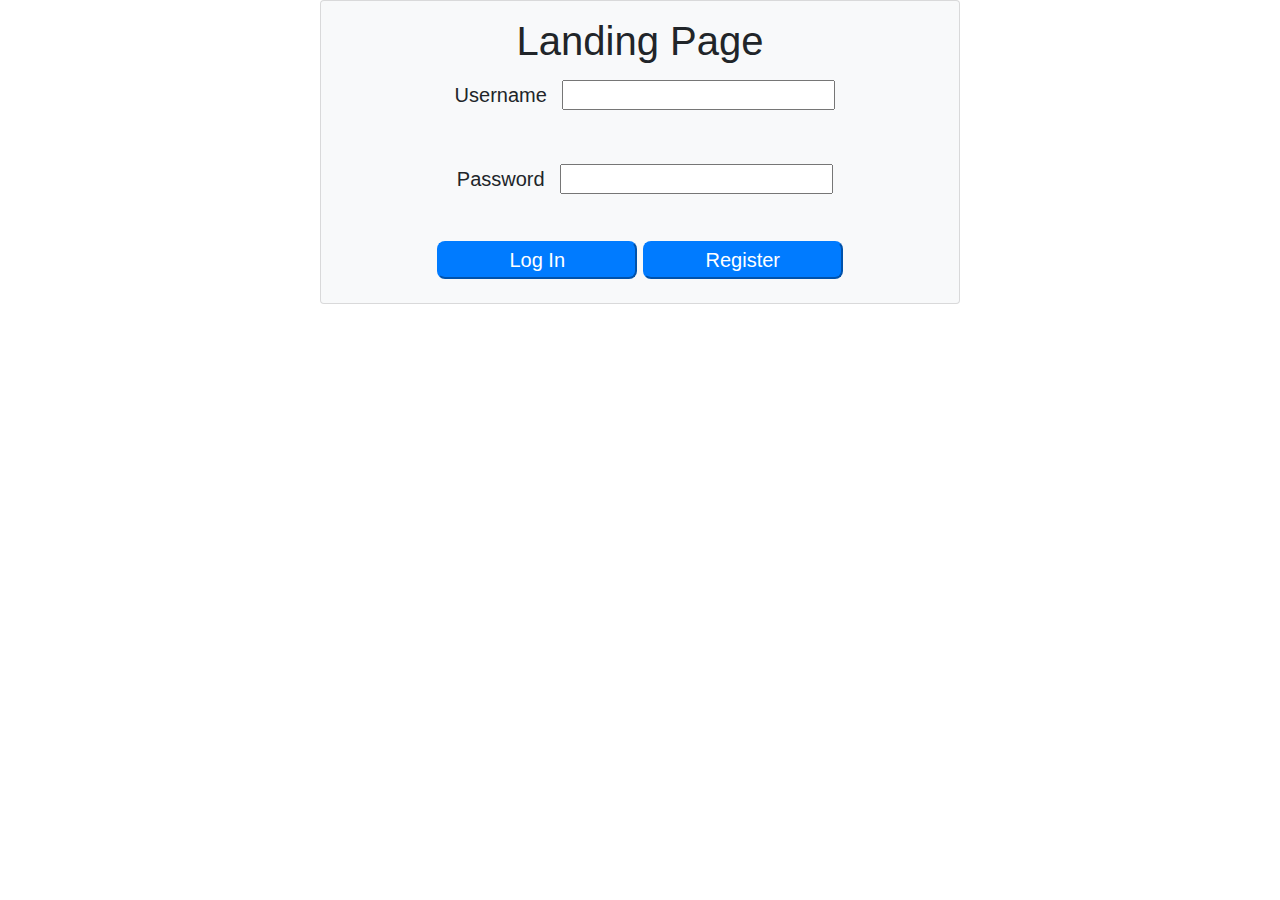
<file: src/main/resources/public/index.html>
<!DOCTYPE html>
<html>
<head>
    <meta charset="UTF-8">
    <meta content="Group D" name="author">
    <meta content="width=device-width, initial-scale=1" name="viewport">
    <script src="js/jquery-3.6.0.min.js"></script>
    <script crossorigin="anonymous"
            integrity="sha384-JjSmVgyd0p3pXB1rRibZUAYoIIy6OrQ6VrjIEaFf/nJGzIxFDsf4x0xIM+B07jRM"
            src="https://stackpath.bootstrapcdn.com/bootstrap/4.3.1/js/bootstrap.min.js"></script>
    <link crossorigin="anonymous" href="https://stackpath.bootstrapcdn.com/bootstrap/4.3.1/css/bootstrap.min.css"
          integrity="sha384-ggOyR0iXCbMQv3Xipma34MD+dH/1fQ784/j6cY/iJTQUOhcWr7x9JvoRxT2MZw1T"
          rel="stylesheet">
    <script src="js/landing.js"></script>
    <link href="chatApp.css" rel="stylesheet" type="text/css">
    <title>Landing Page</title>
</head>


<body>
<form action="main.html"
      class='card p-3 bg-light col-lg-6 offset-lg-3' id="registerInfo" method="post">
    <h1 align="center">Landing Page</h1>
    <h5 align="center">
        <label class="landing_label" for="usernameLogin">Username</label>
        <input cols="10" id="usernameLogin" name="usernameLogin" rows="10">
        <span id="usernameLoginAlert"></span>
    </h5>
    <br>
    <h5 align="center">
        <label class="landing_label" for="passwordLogin">Password</label>
        <input cols="10" id="passwordLogin" name="passwordLogin" rows="10" type="password">
        <span id="passwordLoginAlert"></span>
    </h5>
    <br>
    <h5 align="center">
        <input class="landing_btn btn-primary" id="btn_log" type="button" value="Log In">
        <button class="landing_btn btn-primary" data-target="#registerForm" data-toggle="modal"
                type="button">Register
        </button>
    </h5>
</form>

<!-- Button trigger modal -->
<!-- Modal -->
<div aria-hidden="true" aria-labelledby="registerFormLabel" class="modal fade"
     id="registerForm" role="dialog" tabindex="-1">
    <div class="modal-dialog" role="document">
        <div class="modal-content">
            <div class="modal-header">
                <h5 class="modal-title" id="registerFormLabel">
                    Register Page
                </h5>
                <button aria-label="Close" class="close" data-dismiss="modal" type="button">
                    <span aria-hidden="true">&times;</span>
                </button>
            </div>
            <div class="infoClass">
                <br>
                <label class="landing_label" for="username">
                    Username:
                </label>
                <input cols="10" id="username" name="username" rows="10">
                <span id="usernameAlert"></span>
                <br>
                </input>
            </div>
            <!--<div class="infoClass">
                <label for="email" >Email:</label>
                <input type="email" id="email" name="email" pattern='[a-zA-Z0-9.]*@[A-Za-z0-9./\|]*' placeholder="rl88@rice.edu">
                <span id="emailAlert"></span><br>
                </input>
            </div>-->
            <div class="infoClass">
                <label class="landing_label" for="school">
                    School:
                </label>
                <input id="school" name="school" type="text">
                <span id="schoolAlert"></span>
                <br>
                </input>
            </div>
            <div class="infoClass">
                <label class="landing_label" for="age">
                    Age:
                </label>
                <input id="age" name="age" type="text">
                <span id="ageAlert"></span>
                <br>
                </input>
            </div>
            <div class="infoClass">
                <label class="landing_label" for="interests">
                    Interests:
                </label>
                <input id="interests" name="interests" pattern="[a-zA-Z\s]+(,[ ]*[a-zA-Z]+)*" placeholder="swim, music"
                       type="text">
                <span id="interestsAlert"></span>
                <span id="interestsInstr">split by comma</span>
                <br>
                </input>
            </div>
            <!--<div class="infoClass">
                <label for="phone" >Phone:</label>
                <input type="text" id="phone" name="phone" pattern='[0-9]{10}' placeholder="1234567890">
                <span id="phoneAlert"></span><br>
                </input>
            </div>
            <div class="infoClass">
                <label for="zipcode" >Zip:</label>
                <input type="tel" id="zipcode" name="zipcode" pattern='[0-9]{5}' placeholder="77030">
                <span id="zipcodeAlert"></span>
                <br>
                </input>
            </div>-->
            <div class="infoClass">
                <label class="landing_label" for="password">
                    Password:
                </label>
                <input id="password" name="password" type="password">
                <span id="passwordAlert"></span>
                <!--
                    <script>
                        let len = document.getElementById("password").innerText.length;
                        document.getElementById("password").innerText = "";
                        for (let i = 0; i < len; i++){
                            document.getElementById("password").innerText +="*";
                        }
                    </script>
                -->
                <br>
                <label class="landing_label" for="passwordSecond">
                    Password Confirmation:
                </label>
                <input id="passwordSecond" name="passwordSecond" type="password">
                <span id="passwordSecondAlert"></span>
            </div>
            <br>
            <button class="btn btn-primary" id="btn_register">Register</button>
            <button class="btn btn-primary" id="btn_clear">Clear</button>
        </div>
    </div>
</div>
</div>
</body>
</file>
<file: src/main/resources/public/chatApp.css>
/**************landing page**************/
.landing_label {
    padding: 10px;
}

.landing_btn {
    width: 200px;
    padding: 5px;
    border-radius: 8px;
}

/**************main page**************/
/**************first column**************/
.user_name {
    grid-area: user_name;
    width: 150px;
    height: 50px;
    line-height: 50px;
    text-align: center;
    background-color: white;
}

.notification {
    grid-area: notification;
    width: 150px;
    height: 50px;
    background-color: white;
}

.user_info {
    grid-area: user_info;
    width: 150px;
    height: 300px;
    padding: 5px;
    background-color: white;
}

.logout_btn {
    grid-area: logout_btn;
    width: 150px;
    height: 100px;
    background-color: white;
}

/**************second column**************/
.rooms_title {
    grid-area: rooms_title;
    width: 250px;
    height: 50px;
    line-height: 50px;
    text-align: center;
    background-color: white;
}

.rooms {
    grid-area: rooms;
    width: 250px;
    height: 320px;
    /*padding-left: 5px;*/
    background-color: white;
    overflow-y: auto;
}

.room_btn_container {
    grid-area: buttons1;
    width: 250px;
    height: 133px;
    font-size: 0px;
    background-color: white;
}

.room_btn {
    width: 100%;
    height: 75px;
    /*background-color: white;*/
    border: 1px solid lightskyblue;
}

/*user_btn {
    width: 82px;
    height: 133px;
    background-color: white;
}*/

/**************third column**************/
.room_name {
    grid-area: room_name;
    width: 500px;
    height: 50px;
    line-height: 50px;
    text-align: center;
    background-color: white;
}

.outputArea {
    grid-area: outputArea;
    width: 500px;
    height: 320px;
    padding-left: 5px;
    background-color: white;
    overflow-y: auto;
    display: flex;
    flex-direction: column-reverse;
}

.popover_btn {
    width: auto;
    height: 100%;
    border: 1px solid lightskyblue;
}

.icons {
    grid-area: icons;
    width: 500px;
    height: 30px;
    padding-left: 5px;
    background-color: white;
}

.inputArea {
    grid-area: inputArea;
    width: 500px;
    height: 100px;
    background-color: white;
}

textarea {
    resize: none;
    width: 100%;
    height: 100%;
    box-sizing: border-box;
    background-color: white;
}

/**************forth column**************/
.description {
    grid-area: description;
    width: 200px;
    height: 50px;
    line-height: 25px;
    text-align: center;
    background-color: white;
}

.members {
    grid-area: members;
    width: 200px;
    height: 200px;
    padding-left: 0px;
    background-color: white;
    overflow-y: auto;
}

.member_btn {
    width: 100%;
    height: 50px;
    border: 1px solid lightskyblue;
    text-align: left;
    padding-left: 5px;
    /*background-color: white;*/
}


.group_btn_container {
    grid-area: buttons2;
    width: 200px;
    height: 150px;
    background-color: white;
}

.group_btn {
    width: 100px;
    height: 50px;
    background-color: white;
}

.enter {
    grid-area: enter;
    width: 200px;
    height: 100px;
    background-color: white;
}

/**************containers**************/
.container {
    display: grid;
    grid-template-areas:
                'user_name rooms_title room_name room_name description'
                'notification rooms outputArea outputArea members'
                'user_info rooms outputArea outputArea members'
                'user_info rooms outputArea outputArea buttons2'
                'user_info buttons1 icons icons buttons2'
                'logout_btn buttons1 inputArea inputArea enter';
    grid-gap: 3px;
    background-color: lightskyblue;
    padding: 5px;
    width: 1120px;
    margin: auto;
}

select, label {
    text-align: center;
    font-size: 20px;

}

.btn {
    width: 100%;
    height: 100%;
    border: 1px solid lightskyblue;
}

.text_btn {
    width: 100%;
    height: 100%;
    border: 0px;
    padding: 0px;
    margin: 0px;
    text-align: left;
}

/*div {
    background-color: white;
    text-align: center;

}*/

/**************internal attributes**************/
input[type=number]::-webkit-inner-spin-button,
input[type=number]::-webkit-outer-spin-button {
    opacity: 1;
}


/**************external chat**************/

.chat .chat-history {
    padding: 20px;

}

.chat .chat-history ul {
    padding: 0
}

.chat .chat-history ul li {
    list-style: none;
    margin-bottom: 30px
}

.chat .chat-history ul li:last-child {
    margin-bottom: 0px
}

.chat .chat-history .message-data {
    margin-bottom: 15px
}

.chat .chat-history .message-data img {
    border-radius: 40px;
    width: 40px
}

.chat .chat-history .message-data-time {
    color: #434651;
    padding-left: 6px
}

.chat .chat-history .message {
    color: #444;
    padding: 9px 10px;
    line-height: 26px;
    font-size: 16px;
    border-radius: 7px;
    display: inline-block;
    position: relative
}

.chat .chat-history .message:after {
    bottom: 100%;
    left: 7%;
    border: solid transparent;
    content: " ";
    height: 0;
    width: 0;
    position: absolute;
    pointer-events: none;
    border-bottom-color: #fff;
    border-width: 10px;
    margin-left: -10px
}

.chat .chat-history .my-message {
    background: #efefef
}

.chat .chat-history .my-message:after {
    bottom: 100%;
    left: 30px;
    border: solid transparent;
    content: " ";
    height: 0;
    width: 0;
    position: absolute;
    pointer-events: none;
    border-bottom-color: #efefef;
    border-width: 10px;
    margin-left: -10px
}

.chat .chat-history .other-message {
    background: #e8f1f3;
    text-align: right
}

.chat .chat-history .other-message:after {
    border-bottom-color: #e8f1f3;
    left: 90%
}

.chat .chat-message {
    padding: 20px
}
</file>
